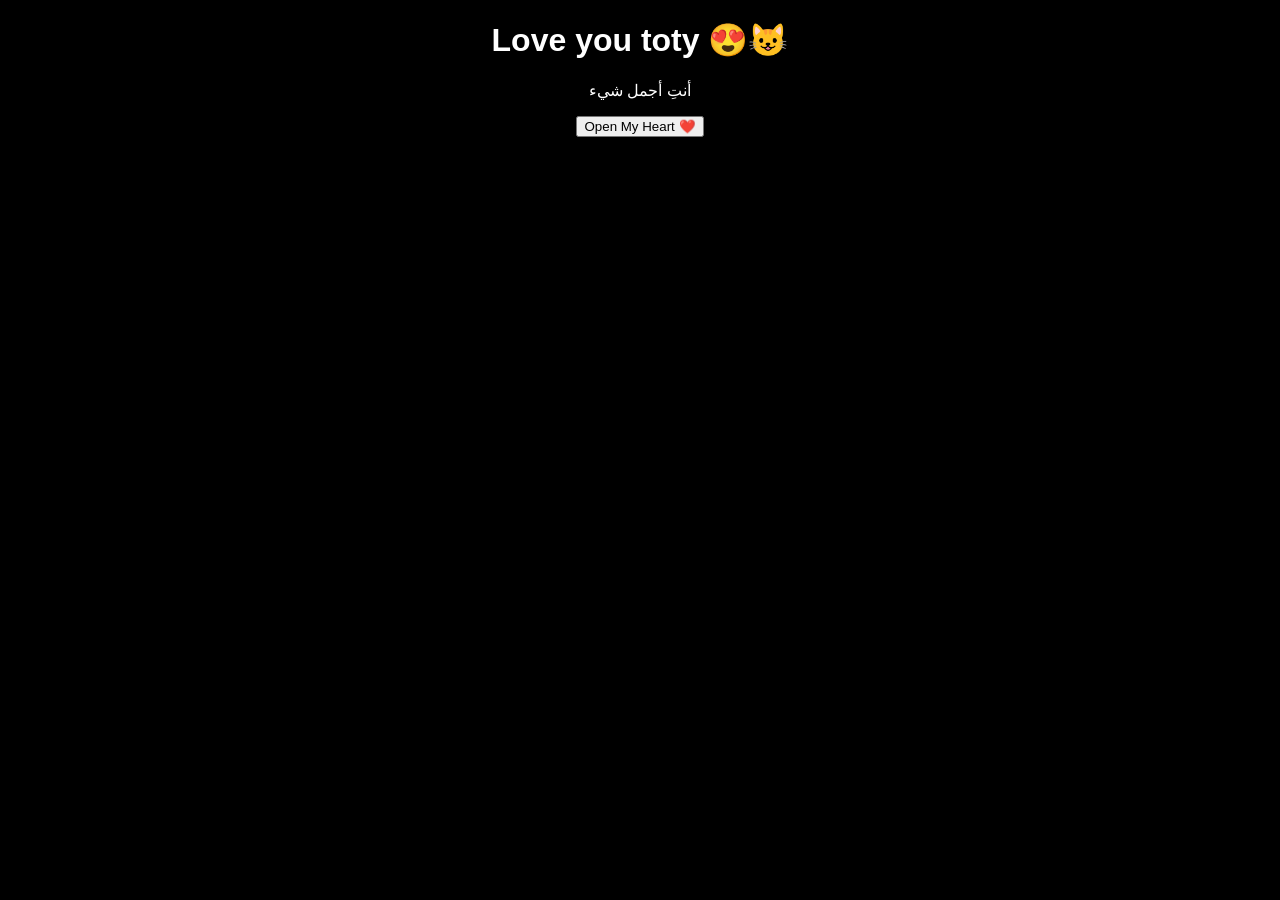
<file: index.html>
<!DOCTYPE html><html><head><meta charset="utf-8"><link rel="stylesheet" href="style.css"><title>Love you toty 😍😺</title></head><body><h1>Love you toty 😍😺</h1><p id="typing"></p><div id="days"></div><button id="heart">Open My Heart ❤️</button><script src="script.js"></script><script src="script.js"></script></body></html>
</file>
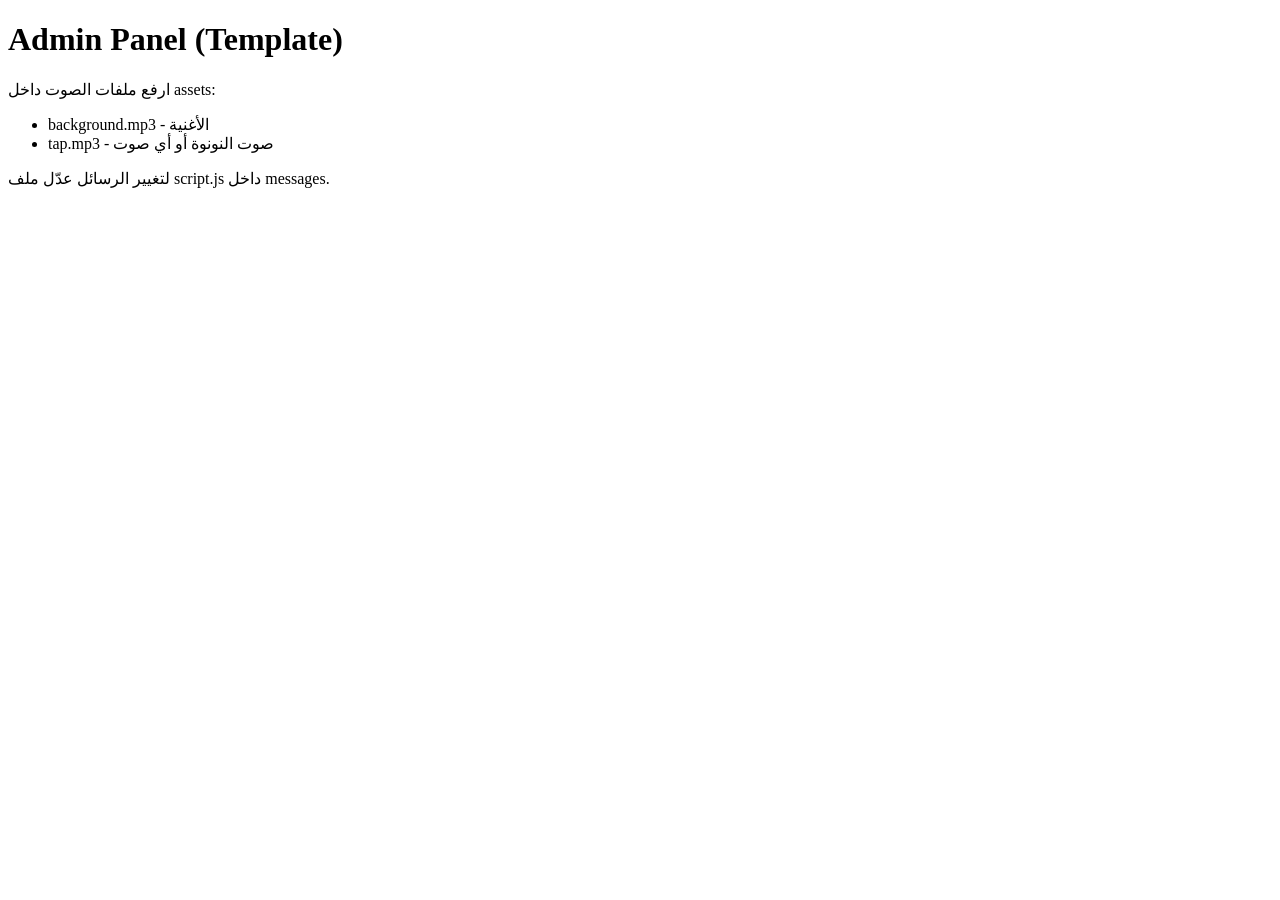
<file: admin.html>
<!DOCTYPE html>
<html><body>
<h1>Admin Panel (Template)</h1>
<p>ارفع ملفات الصوت داخل assets:</p>
<ul>
<li>background.mp3 - الأغنية</li>
<li>tap.mp3 - صوت النونوة أو أي صوت</li>
</ul>
<p>لتغيير الرسائل عدّل ملف script.js داخل messages.</p>
</body></html>
</file>
<file: style.css>
body{background:black;color:white;text-align:center;font-family:sans-serif;overflow:hidden} .float{position:fixed;bottom:0;font-size:40px;animation:rise 2s linear}@keyframes rise{to{transform:translateY(-100vh);opacity:0}}
</file>
